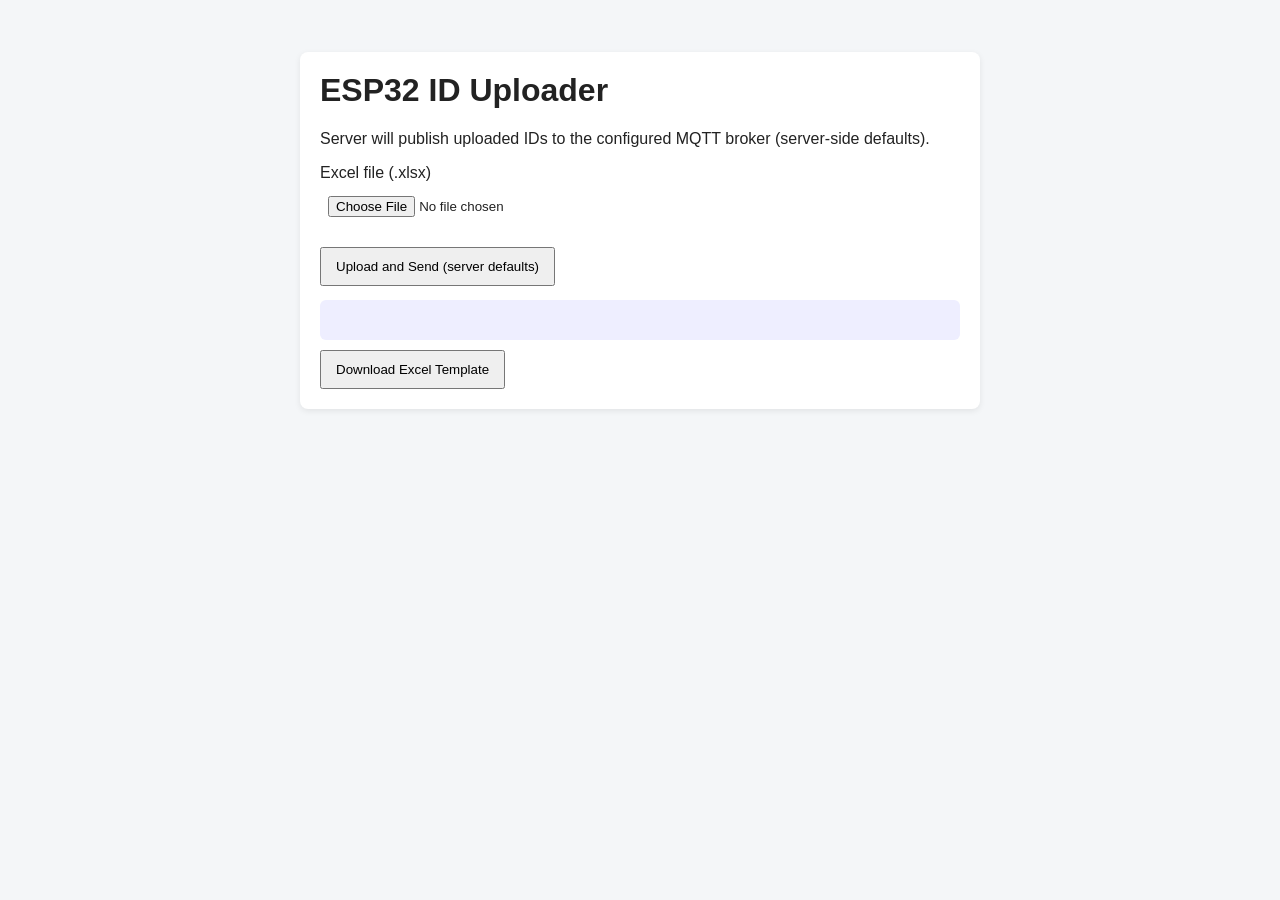
<file: index.html>
<!doctype html>
<html lang="en">
  <head>
    <meta charset="utf-8">
    <meta name="viewport" content="width=device-width,initial-scale=1">
    <title>ESP32 ID Uploader</title>
    <link rel="stylesheet" href="/static/styles.css">
  </head>
  <body>
    <main>
      <h1>ESP32 ID Uploader</h1>
      <form id="uploadForm">
        <p>Server will publish uploaded IDs to the configured MQTT broker (server-side defaults).</p>
        <label>Excel file (.xlsx)
          <input type="file" id="file" name="file" accept=".xlsx,.xls">
        </label>
        <button type="submit">Upload and Send (server defaults)</button>
      </form>
      <div id="status"></div>
      <a href="/download-template"><button id="downloadTemplate">Download Excel Template</button></a>
    </main>
    <script src="/static/script.js"></script>
  </body>
</html>
</file>
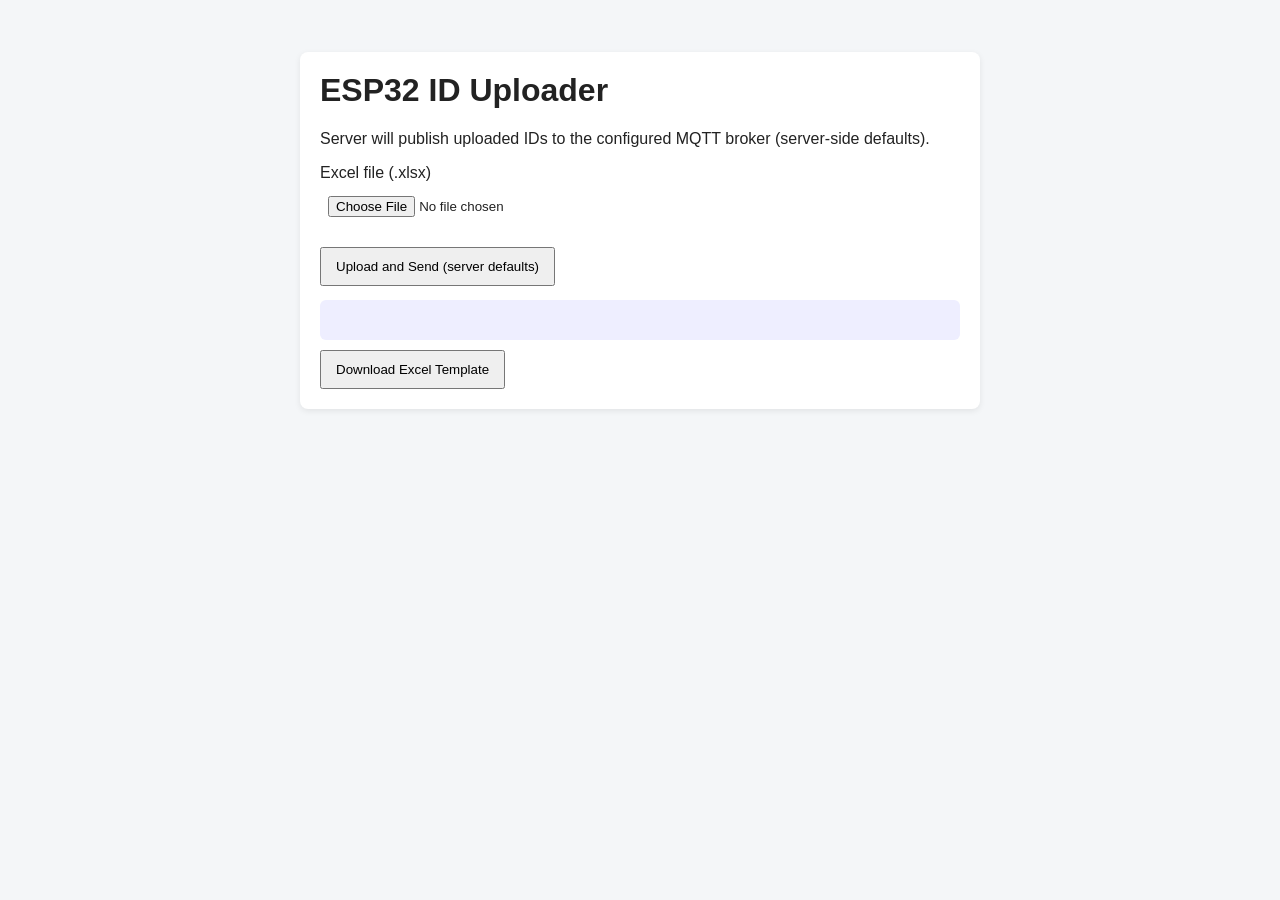
<file: tamplates/index.html>
<!doctype html>
<html lang="en">
  <head>
    <meta charset="utf-8">
    <meta name="viewport" content="width=device-width,initial-scale=1">
    <title>ESP32 ID Uploader</title>
    <link rel="stylesheet" href="/static/styles.css">
  </head>
  <body>
    <main>
      <h1>ESP32 ID Uploader</h1>
      <form id="uploadForm">
        <p>Server will publish uploaded IDs to the configured MQTT broker (server-side defaults).</p>
        <label>Excel file (.xlsx)
          <input type="file" id="file" name="file" accept=".xlsx,.xls">
        </label>
        <button type="submit">Upload and Send (server defaults)</button>
      </form>
      <div id="status"></div>
      <a href="/download-template"><button id="downloadTemplate">Download Excel Template</button></a>
    </main>
    <script src="/static/script.js"></script>
  </body>
</html>
</file>
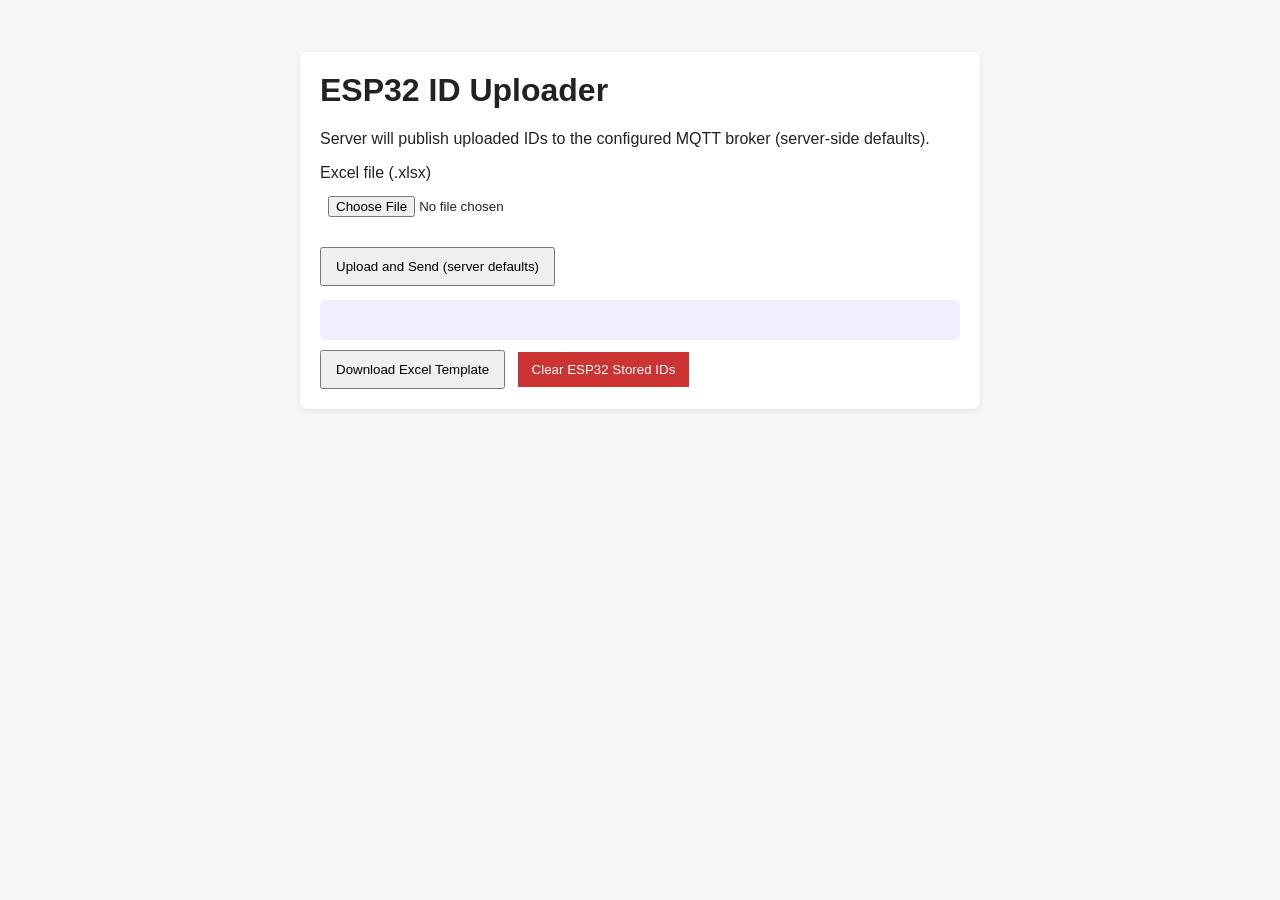
<file: templates/index.html>
<!doctype html>
<html lang="en">
  <head>
    <meta charset="utf-8">
    <meta name="viewport" content="width=device-width,initial-scale=1">
    <title>ESP32 ID Uploader</title>
    <link rel="stylesheet" href="/static/styles.css">
  </head>
  <body>
    <main>
      <h1>ESP32 ID Uploader</h1>
      <form id="uploadForm">
        <p>Server will publish uploaded IDs to the configured MQTT broker (server-side defaults).</p>
        <label>Excel file (.xlsx)
          <input type="file" id="file" name="file" accept=".xlsx,.xls">
        </label>
        <button type="submit">Upload and Send (server defaults)</button>
      </form>
      <div id="status"></div>
      <a href="/download-template"><button id="downloadTemplate">Download Excel Template</button></a>
      <button id="clearButton" style="margin-left:8px;background:#c33;color:#fff;border:none;padding:10px 14px;">Clear ESP32 Stored IDs</button>
    </main>
    <script src="/static/script.js"></script>
  </body>
</html>
</file>
<file: static/styles.css>
body{font-family:Arial,Helvetica,sans-serif;background:#f4f6f8;color:#222;padding:24px}
main{max-width:640px;margin:20px auto;background:#fff;padding:20px;border-radius:8px;box-shadow:0 2px 6px rgba(0,0,0,0.08)}
h1{margin-top:0}
label{display:block;margin:12px 0}
select,input[type=file],input[type=number]{width:100%;padding:8px;margin-top:6px}
button{padding:10px 14px;margin-top:10px}
#status{margin-top:14px;padding:10px;background:#eef;border-radius:6px;min-height:20px}
</file>
